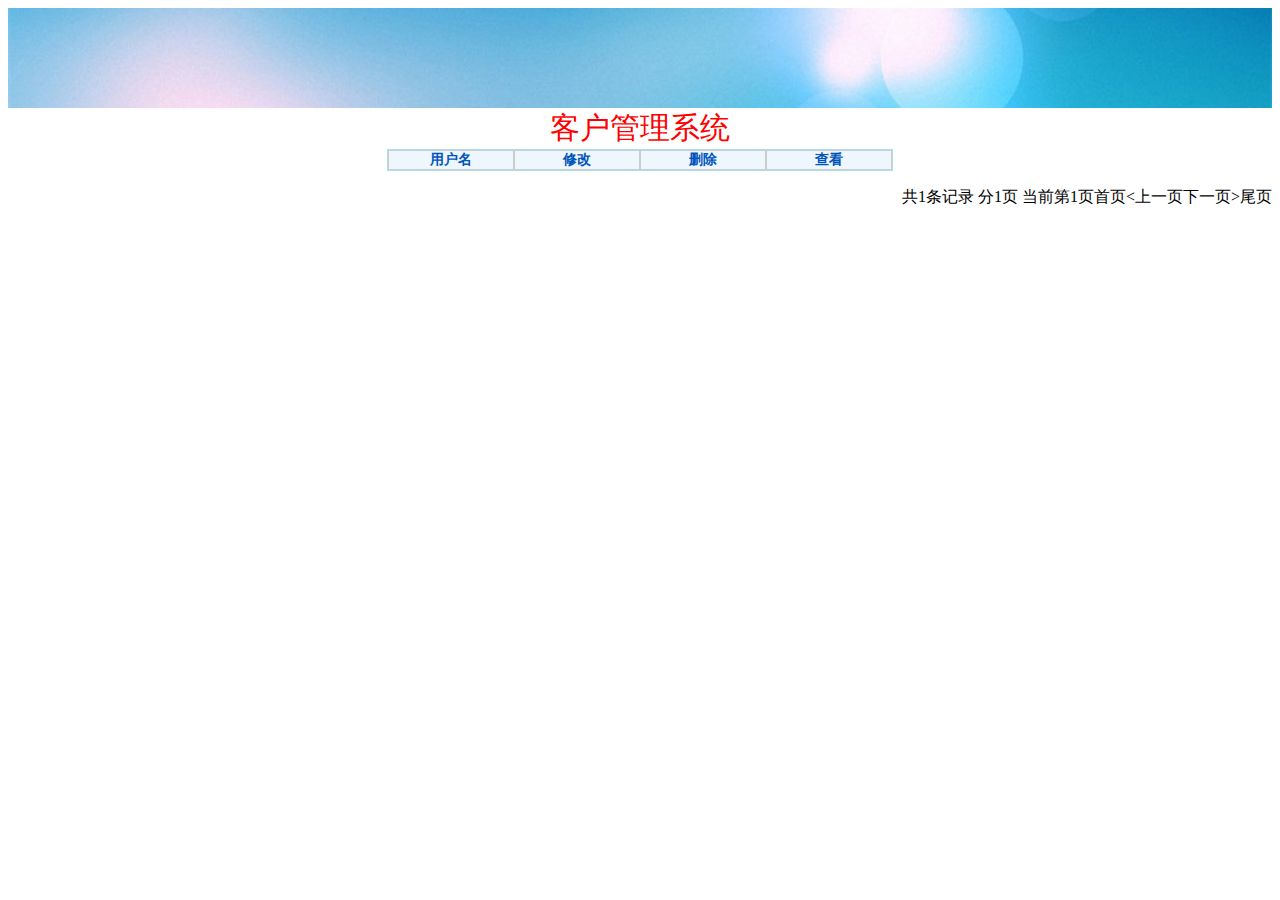
<file: WebContent/index.html>
<!DOCTYPE html PUBLIC "-//W3C//DTD HTML 4.01 Transitional//EN" "http://www.w3.org/TR/html4/loose.dtd">
<html>
<head>
<meta http-equiv="Content-Type" content="text/html; charset=UTF-8">
<title>用户列表</title>
  <link rel="stylesheet" type="text/css" href="CSS/index.css">
</head>
<script type="text/javascript"> 
   //删除用户函数
    function del(obj){
      if(confirm("确定要删除吗？")){
	   var tr=obj.parentNode.parentNode;
	   tr.parentNode.removeChild(tr);
	   var str=obj.parentNode.parentNode.firstChild.firstChild.nodeValue;
	   localStorage.removeItem(str);
	   alert("删除成功");
      }
      else{
    	  alert("取消");
      }
   }  
    //查询用户信息函数
    function search(obj){
	    var str=obj.parentNode.parentNode.firstChild.firstChild.nodeValue;
	    var user=localStorage.getItem(str);
	    var data=JSON.parse(user);
	    var name=data.name;
		var password=data.password;
		var sexs=data.sex;
		var birth=data.births;
		html="<table  border='0' cellspacing='0' cellpadding='0' align='center'><th>用户名</th><th>密码</th><th>性别</th><th>出生日期</th>";
		html += "<tr align='center'>" + 
	        "<td>" + name+ "</td>" 
	        +"<td>" + password+ "</td>" 
	        +"<td>" + sexs+ "</td>" 
	        +"<td>" + birth+ "</td>";
	    html += "</table>";
	    html+="<a href='#' onclick='divClose()'> 关闭</a>";
		document.getElementById('light').innerHTML=html;
		document.getElementById('light').style.display='block';
		document.getElementById('fade').style.display='block';
		
	 }  
    //关闭弹出的div
    function divClose()
    {
    	document.getElementById('light').style.display='none';
    	document.getElementById('fade').style.display='none';
    }
    //将修改的信息存储到localStorage
    function confirmUpdate()
    {
    	var data=new Object();
    	var reg = /^[\w.]{4,20}$/;
    	if(!password.value.match(reg))
    	{
    		alert("密码不规范，请重新输入!");
    		return false;
    	}else{
		data.name=userRealName.value;
		data.password=password.value
		data.sex=sexs.value;
		data.births=birth.value;
		localStorage.setItem(data.name,JSON.stringify(data)); 
		alert("修改成功");
    	}
    }
    //显示要修改的用户信息
    function update(obj){
	    var str=obj.parentNode.parentNode.firstChild.firstChild.nodeValue;
	    var user=localStorage.getItem(str);
	    var data=JSON.parse(user);
	    var name=data.name;
		var password=data.password;
		var sexs=data.sex;
		var birth=data.births;
		html="<table  border='0'  class='admintable' cellspacing='0' cellpadding='0' align='center'><th>用户名(不能修改)</th><th>密码(由数字、字母组成，4-20位)</th><th>性别</th><th>出生日期</th>";
		html += "<tr align='center'>" + 
	        "<td><input type='text' id='userRealName' value='"+name+"' readonly /></td>" 
	        +"<td><input type='text' id='password' value='"+password+"'/></td>" 
	        +"<td><input type='text' id='sexs' value='"+sexs+"'/></td>" 
	        +"<td><input type='text' id='birth' value='"+birth+"'/></td>" ;
	    html += "</table>";
	    html+="<a href='#' onclick='confirmUpdate()'>确认</a>"+"   ";
	    html+="<a href='#' onclick='divClose()'>关闭</a>";
		document.getElementById('light').innerHTML=html;
		document.getElementById('light').style.display='block';
		document.getElementById('fade').style.display='block';
    }
    //进行分页显示
    function goPage(pno,psize){
        var table = document.getElementById("tab");
        var num = table.rows.length;//表格所有行数
        var totalPage = 0;//总页数
        var pageSize = psize;//每页显示行数
        //总共分几页 
        if(num/pageSize > parseInt(num/pageSize)){   
                totalPage=parseInt(num/pageSize)+1;   
           }else{   
               totalPage=parseInt(num/pageSize);   
           }   
        var currentPage = pno;//当前页数
        var startRow = (currentPage - 1) * pageSize+1;//开始显示的行 
        var endRow = currentPage * pageSize;//结束显示的行 
        endRow = (endRow > num)? num : endRow;   
        //遍历数据实现分页
        for(var i=1;i<(num+1);i++){    
            var row = table.rows[i-1];
            if(i>=startRow && i<=endRow){
                row.style.display = "block";    
            }else{
                row.style.display = "none";
            }
        }
        var showStr = "共"+num+"条记录 分"+totalPage+"页 当前第"+currentPage+"页";
        if(currentPage>1){
        	showStr += "<a href=\"#\" onClick=\"goPage("+(1)+","+psize+")\">首页</a>";
        	showStr += "<a href=\"#\" onClick=\"goPage("+(currentPage-1)+","+psize+")\"><上一页</a>"
        }else{
        	showStr += "首页";
        	showStr += "<上一页";    
        }

        if(currentPage<totalPage){
        	showStr += "<a href=\"#\" onClick=\"goPage("+(currentPage+1)+","+psize+")\">下一页></a>";
        	showStr += "<a href=\"#\" onClick=\"goPage("+(totalPage)+","+psize+")\">尾页</a>";
        }else{
        	showStr += "下一页>";
        	showStr += "尾页";    
        }

        document.getElementById("show").innerHTML = showStr;
        
    }
    document.write("<div align='center'><img src='images/10.jpg' no-repeat width='100%' height='100'></div>");
    document.write("<div align='center' style='color:gray;font-size:30px' ><font color='red'>客户管理系统</font></div>"); 	
    var html = "";
    html += "<table id='tab' width='40%' border='0' bgcolor='pink' cellspacing='0' cellpadding='0' align='center'><th>用户名</th><th>修改</th><th>删除</th><th>查看</th>";
    //循环取出localStorage中的所有用户信息
    for(var i=0;i<localStorage.length;i++){  
        var str=localStorage.getItem(localStorage.key(i));
        var data= JSON.parse(str);
        var names= data.name;
        html += "<tr>" + 
        "<td>" + data.name+ "</td>" 
        +"<td><span style='cursor:pointer' onclick='update(this)'>修改</span></td>"
        +"<td><span style='cursor:pointer' onclick='del(this)'>删除</span></td>"
        +"<td><span style='cursor:pointer' onclick='search(this)'>查看</span></td></tr>";  
        
    }  
    html += "</table>";
    html+= "<p align='right'  id='show' name='show'></p>";
    document.write(html);
    document.write("<p align='right'>您好！<font color=red>"+data.name+"</font><a href='Login.html'>退出</a></p>" );
</script>
<body onLoad="goPage(1,10);">
	<div id="light" class="white_content"></div>
	<div id="fade" class="black_overlay"></div>   
</body>
</html>
</file>
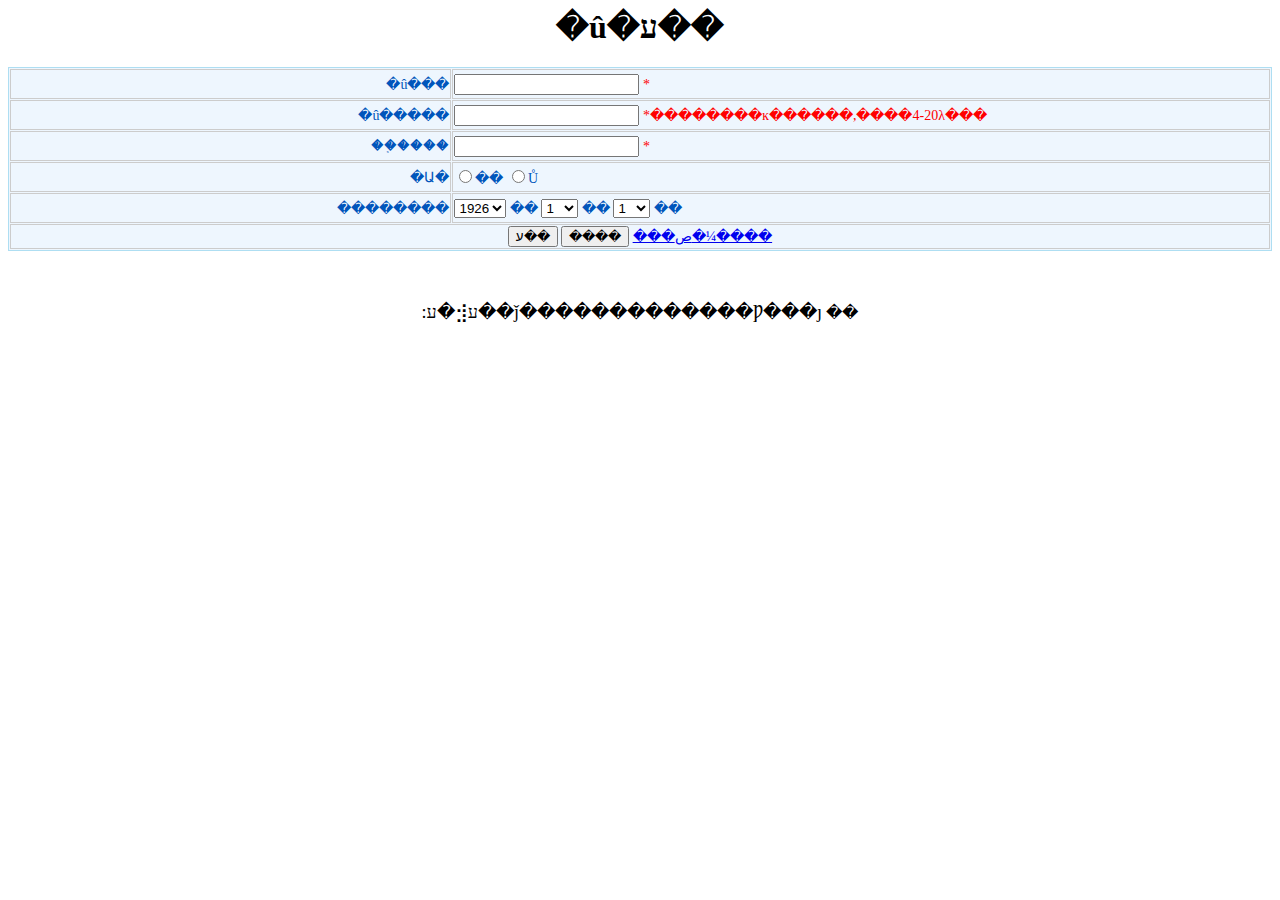
<file: WebContent/UserRegister.html>
<!DOCTYPE HTML PUBLIC "-//W3C//DTD HTML 4.01 Transitional//EN">
<html>
<head>
<title>���û�ע��</title>
<link rel="stylesheet" type="text/css" href="CSS/index.css">
<script src="register.js"></script>
</head>
<body>
	<h1 align="center" id="title">
		�û�ע�� <br>
	</h1>
	<!-- �������û���д���� -->
	<form name="form1" method="post">
		<!-- ���ñ��������������ȿ�����Ԫ���뵥Ԫ����Ϊ1�������������������Ϊ0 -->
		<table width="100%" cellspacing="1" cellpading="0">
			<tr height="30">
				<td>
					<!--�û����и�30�����ݾ��� -->
					<div align="right">�û���</div>
				</td>
				<td>
					<div align="left">
						<input type="text" id="userRealName" size="20" value=""> <font
							color="red">*</font>
					</div>
				</td>
			</tr>

			<tr height="30">
				<td>
					<!--�û����룬�и�30�����ݾ��� -->
					<div align="right">�û�����</div>
				</td>
				<td>
					<div align="left">
						<input type="password" id="password" size="20" value=""> <font
							color="red">*��������ĸ������,����4-20λ���</font>
					</div>
				</td>
			</tr>
			<tr height="30">
				<td>
					<!--��֤���룬�и�30�����ݾ��� -->
					<div align="right">��֤����</div>
				</td>
				<td>
					<div align="left">
						<input type="password" id="password2" size="20" value="">
						<font color="red">*</font>
					</div>
				</td>
			</tr>
			<tr height="30">
				<!--�Ա��и�30�����ݾ�����������,������-->
				<td>
					<div align="right">�Ա�</div>
				</td>
				<td>
					<div align="left">
						<input type="radio" name="sex" value="��" />�� <input type="radio"
							name="sex" value="Ů" />Ů
					</div>
				</td>
			</tr>
			<tr height="30">
				<td>
					<!--�������ڣ��и�30�����ݾ��� -->
					<div align="right">��������</div>
				</td>
				<td>
					<div align="left">
						<select onchange="setDays()">
						</select> <span>��</span> 
						<select onchange="setDays()">
						</select> <span>��</span> 
						<select id="day" >
						</select> <span>��</span>
					</div>
				</td>
			</tr>

			<tr>
				<!-- ע������ð�ť��ռ��4�У����ݾ���-->
				<td align="center" colspan="4">
					<div align="center">
						<!-- ע�ᰴť����¼�checkUserInfo() -->
						<button id="btn">ע��</button>
						<input type="reset" name="Reset" value="����"> <a
							href="Login.html">���ص�¼����</a>
					</div>
				</td>
			</tr>
		</table>
		<!-- ��ʾ -->
		<p>&nbsp;</p>
		<p align="center">
			<font face="����" size="4">:ע�⣺ע��ǰ�������������Ƿ���ȷ </font><font face="����">��</font>
		</p>
	</form>
</body>
</html>
</file>
<file: WebContent/CSS/index.css>
.div1 {
	position: absolute;
	display: none;
}

table {
	background-color: #eef6fe;
	font-size: 14px;
	color: #05B;
	border: 1px solid #AEDEF2; /*�߿�1px,ʵ�߱߿򣬱߿���ɫ#AEDEF2*/
	/*΢����IE��������е��˾�Ч������� �������˼������ɫ������Ч*/
	filter: progid:  DXImageTransform.Microsoft.gradient(  startColorStr= 
		          #AEDEF2, endColorStr=  ghostwhite );
}

table th {
	width: 150px;
	border: 1px #CCC solid;
}

table td {
	width: 150px;
	border: 1px #CCC solid;
}

.white_content {
	display: none;
	position: absolute;
	top: 25%;
	left: 25%;
	padding: 10px;
	border: 10px solid pink;
	background-color: white;
	z-index: 1002;
	overflow: auto;
}

.black_overlay {
	display: none;
	position: absolute;
	top: 0%;
	left: 0%;
	width: 100%;
	height: 100%;
	background-color: black;
	z-index: 1001;
	-moz-opacity: 0.8;
	opacity: .80;
	filter: alpha(opacity = 80);
}
</file>
